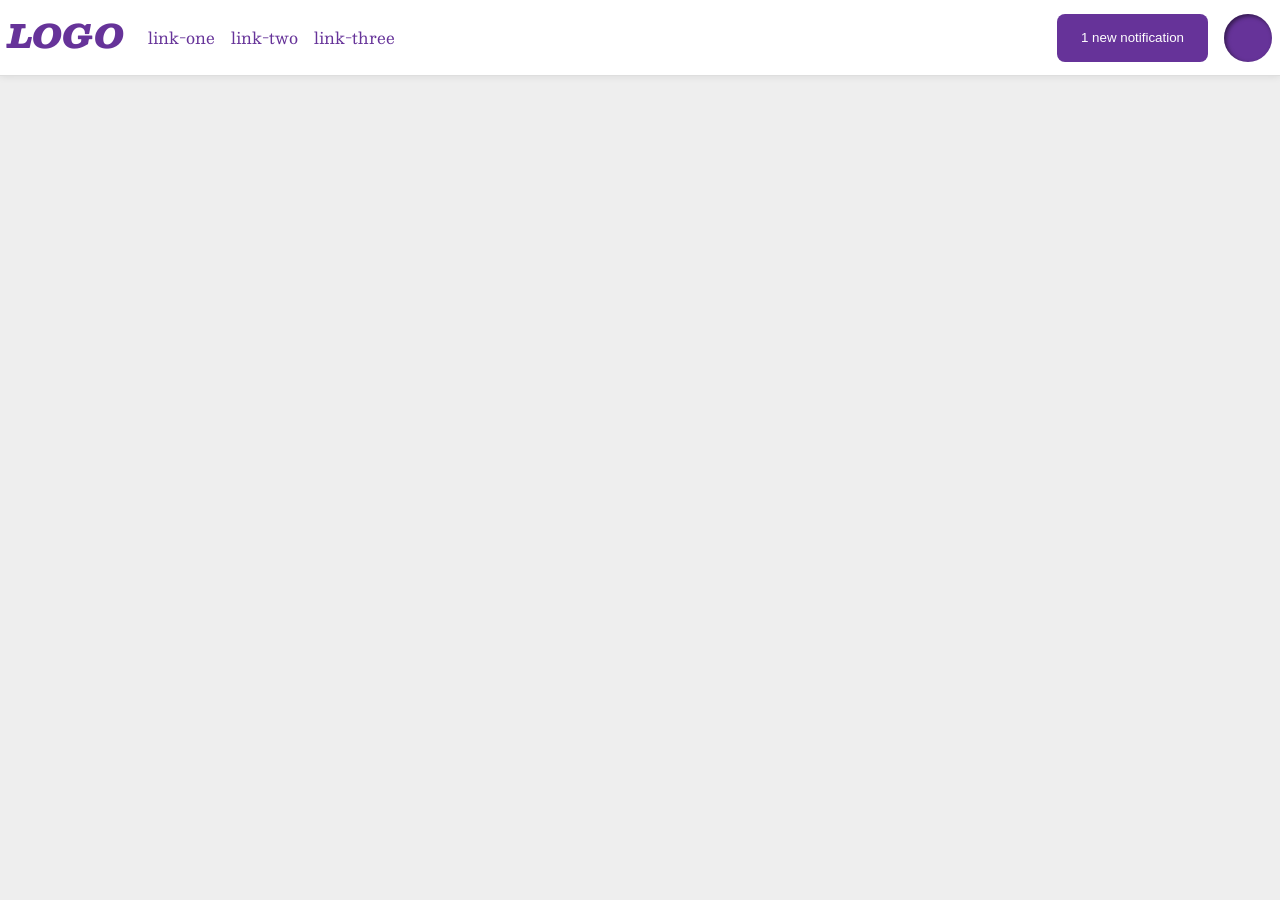
<file: flex/03-flex-header-2/index.html>
<!DOCTYPE html>
<html lang="en">

<head>
  <meta charset="UTF-8">
  <meta http-equiv="X-UA-Compatible" content="IE=edge">
  <meta name="viewport" content="width=device-width, initial-scale=1.0">
  <title>Flex Header 2</title>
  <link rel="stylesheet" href="style.css">
</head>

<body>
  <div class="header">
    <div class="left">
      <div class="logo">
        LOGO
      </div>
      <ul class="links">
        <li><a href="https://google.com">link-one</a></li>
        <li><a href="https://google.com">link-two</a></li>
        <li><a href="https://google.com">link-three</a></li>
      </ul>
    </div>
    <div class="right">
      <button class="notifications">
        1 new notification
      </button>
      <div class="profile-image"></div>
    </div>
  </div>
</body>

</html>
</file>
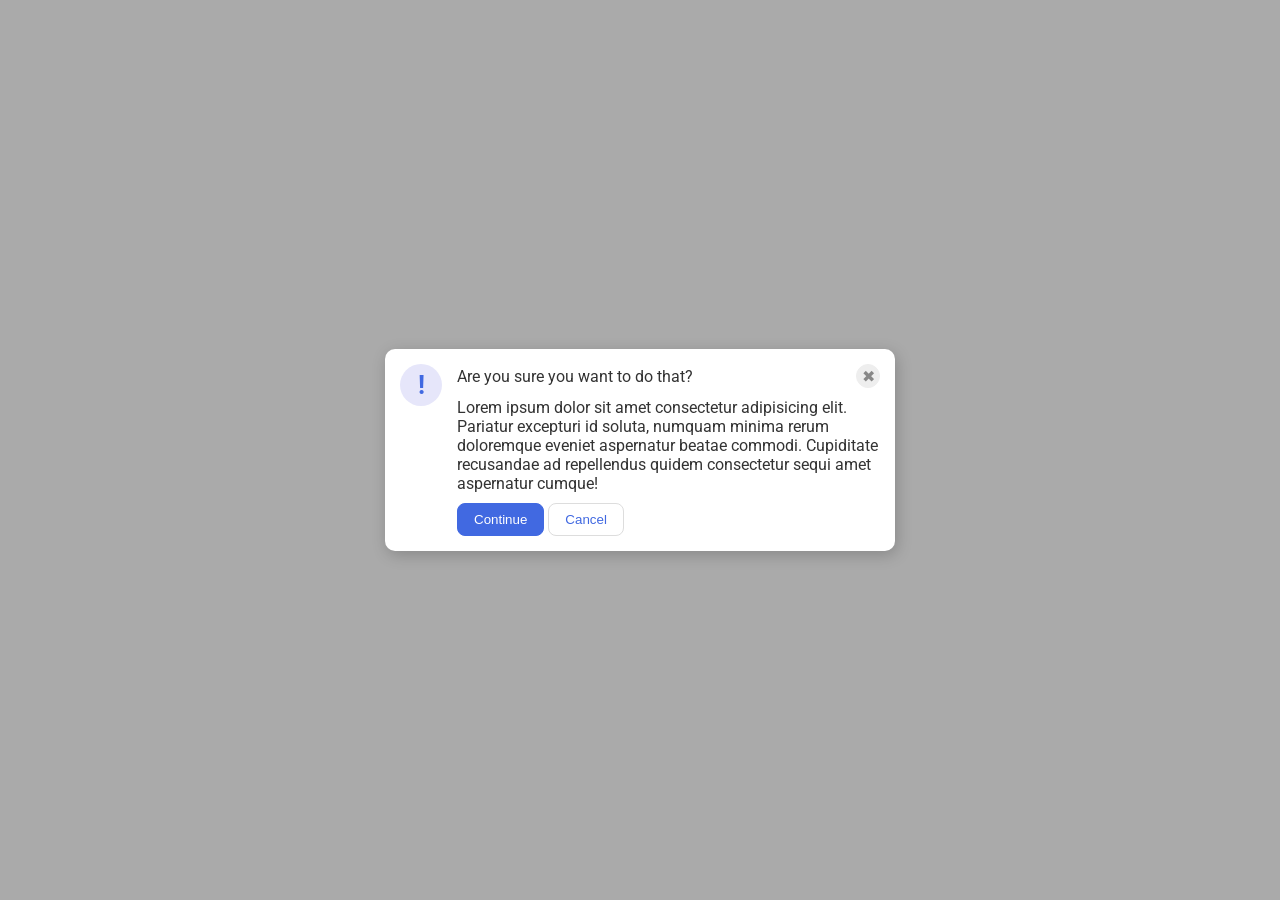
<file: flex/05-flex-modal/index.html>
<!DOCTYPE html>
<html lang="en">

<head>
  <meta charset="UTF-8">
  <meta http-equiv="X-UA-Compatible" content="IE=edge">
  <meta name="viewport" content="width=device-width, initial-scale=1.0">
  <link rel="stylesheet" href="style.css">
  <title>Modal</title>
</head>

<body>
  <div class="modal">

    <div class="left">
      <div class="icon">!</div>
    </div>

    <div class="right">
      
      <div class="line">
        <div class="header">Are you sure you want to do that?</div>
        <button class="close-button">✖</button>
      </div>

      <div class="text">Lorem ipsum dolor sit amet consectetur adipisicing elit. Pariatur excepturi id soluta, numquam
        minima rerum doloremque eveniet aspernatur beatae commodi. Cupiditate recusandae ad repellendus quidem
        consectetur sequi amet aspernatur cumque!</div>
      <button class="continue">Continue</button>
      <button class="cancel">Cancel</button>
    </div>

  </div>
</body>

</html>
</file>
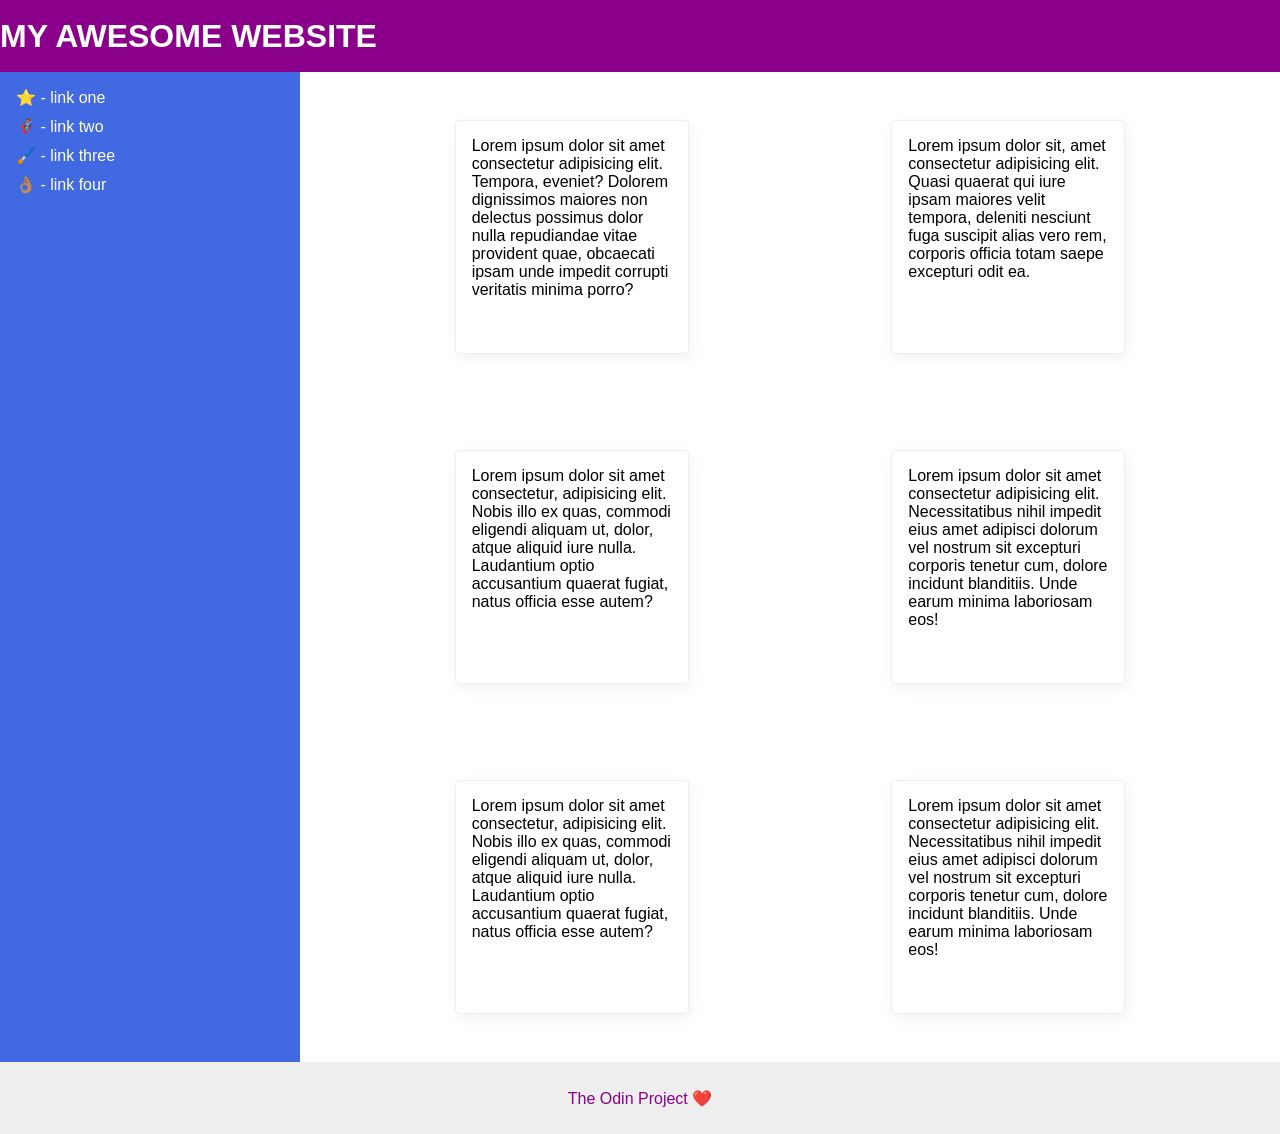
<file: flex/07-flex-layout-2/index.html>
<!DOCTYPE html>
<html lang="en">

<head>
  <meta charset="UTF-8">
  <meta http-equiv="X-UA-Compatible" content="IE=edge">
  <meta name="viewport" content="width=device-width, initial-scale=1.0">
  <title>The Holy Grail</title>
  <link rel="stylesheet" href="style.css">
</head>

<body>
  <div class="header">
    MY AWESOME WEBSITE
  </div>
  <div class="content">
    <div class="sidebar">
      <ul>
        <li><a href="#">⭐ - link one</a></li>
        <li><a href="#">🦸🏽‍♂️ - link two</a></li>
        <li><a href="#">🖌️ - link three</a></li>
        <li><a href="#">👌🏽 - link four</a></li>
      </ul>
    </div>
    <div class="info">
      <div class="card">Lorem ipsum dolor sit amet consectetur adipisicing elit. Tempora, eveniet? Dolorem dignissimos
        maiores non delectus possimus dolor nulla repudiandae vitae provident quae, obcaecati ipsam unde impedit
        corrupti
        veritatis minima porro?</div>
      <div class="card">Lorem ipsum dolor sit, amet consectetur adipisicing elit. Quasi quaerat qui iure ipsam maiores
        velit tempora, deleniti nesciunt fuga suscipit alias vero rem, corporis officia totam saepe excepturi odit ea.
      </div>
      <div class="card">Lorem ipsum dolor sit amet consectetur, adipisicing elit. Nobis illo ex quas, commodi eligendi
        aliquam ut, dolor, atque aliquid iure nulla. Laudantium optio accusantium quaerat fugiat, natus officia esse
        autem?</div>
      <div class="card">Lorem ipsum dolor sit amet consectetur adipisicing elit. Necessitatibus nihil impedit eius amet
        adipisci dolorum vel nostrum sit excepturi corporis tenetur cum, dolore incidunt blanditiis. Unde earum minima
        laboriosam eos!</div>
      <div class="card">Lorem ipsum dolor sit amet consectetur, adipisicing elit. Nobis illo ex quas, commodi eligendi
        aliquam ut, dolor, atque aliquid iure nulla. Laudantium optio accusantium quaerat fugiat, natus officia esse
        autem?</div>
      <div class="card">Lorem ipsum dolor sit amet consectetur adipisicing elit. Necessitatibus nihil impedit eius amet
        adipisci dolorum vel nostrum sit excepturi corporis tenetur cum, dolore incidunt blanditiis. Unde earum minima
        laboriosam eos!</div>
    </div>
  </div>
  <div class="footer">
    The Odin Project ❤️
  </div>
</body>

</html>
</file>
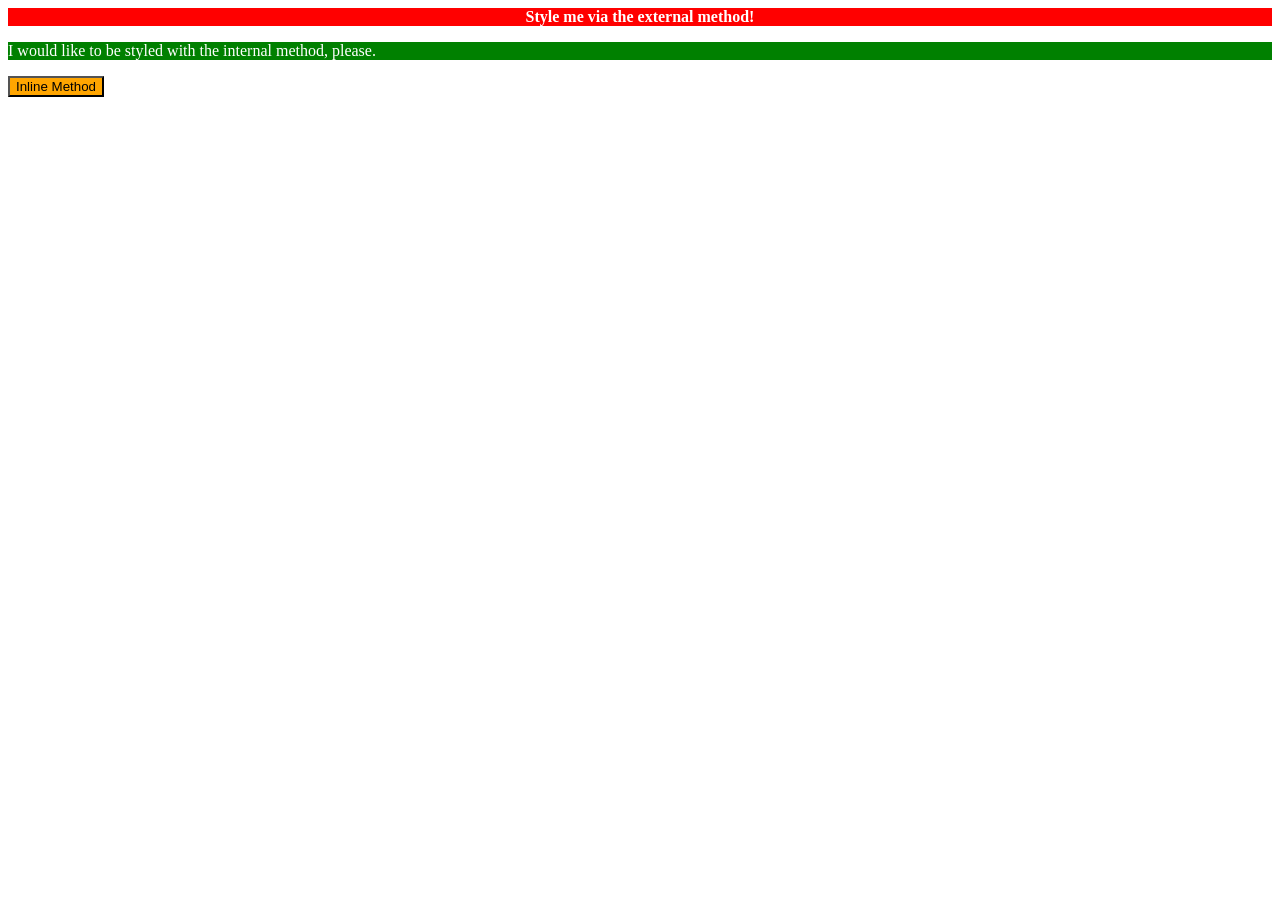
<file: foundations/01-css-methods/index.html>
<!DOCTYPE html>
<html lang="en">
  <head>
    <style>
      p{
        background-color: green;
        color: white;
        font-size: 18;
      }
    </style>
    <link href="./styles.css" rel="stylesheet">
    <meta charset="UTF-8">
    <meta http-equiv="X-UA-Compatible" content="IE=edge">
    <meta name="viewport" content="width=device-width, initial-scale=1.0">
    <title>Methods for Adding CSS</title>
  </head>
  <body>
    <div>Style me via the external method!</div>
    <p>I would like to be styled with the internal method, please.</p>
    <button style="background: orange; font-size: 18;">Inline Method</button>
  </body>
</html>
</file>
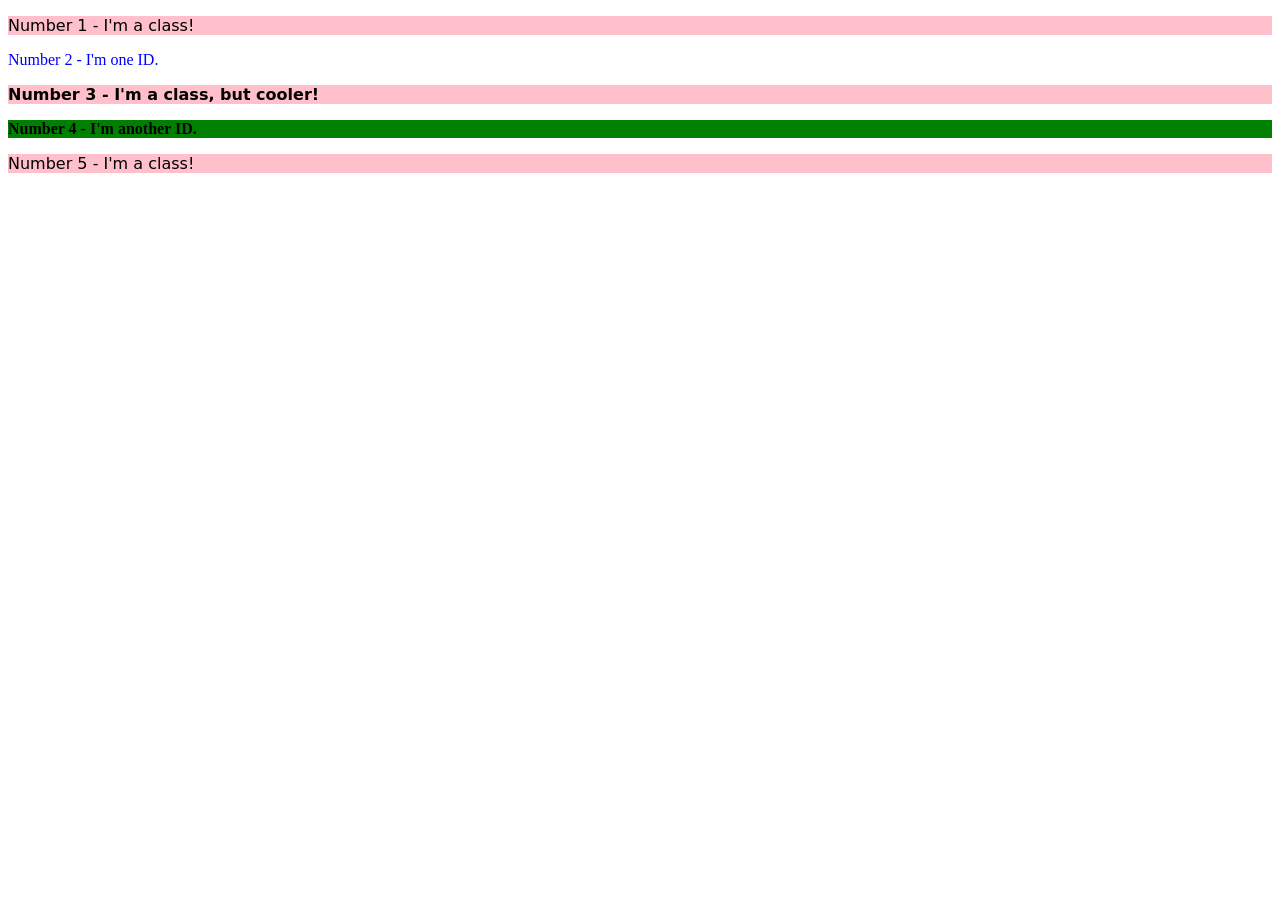
<file: foundations/02-class-id-selectors/index.html>
<!DOCTYPE html>
<html lang="en">
  <head>
    <meta charset="UTF-8">
    <meta http-equiv="X-UA-Compatible" content="IE=edge">
    <meta name="viewport" content="width=device-width, initial-scale=1.0">
    <title>Class and ID Selectors</title>
    <link rel="stylesheet" href="style.css">
  </head>
  <body>
    <p class="odd">Number 1 - I'm a class!</p>
    <div id="second">Number 2 - I'm one ID.</div>
    <p class="odd bold">Number 3 - I'm a class, but cooler!</p>
    <div id="fourth">Number 4 - I'm another ID.</div>
    <p class="odd">Number 5 - I'm a class!</p>
  </body>
</html>
</file>
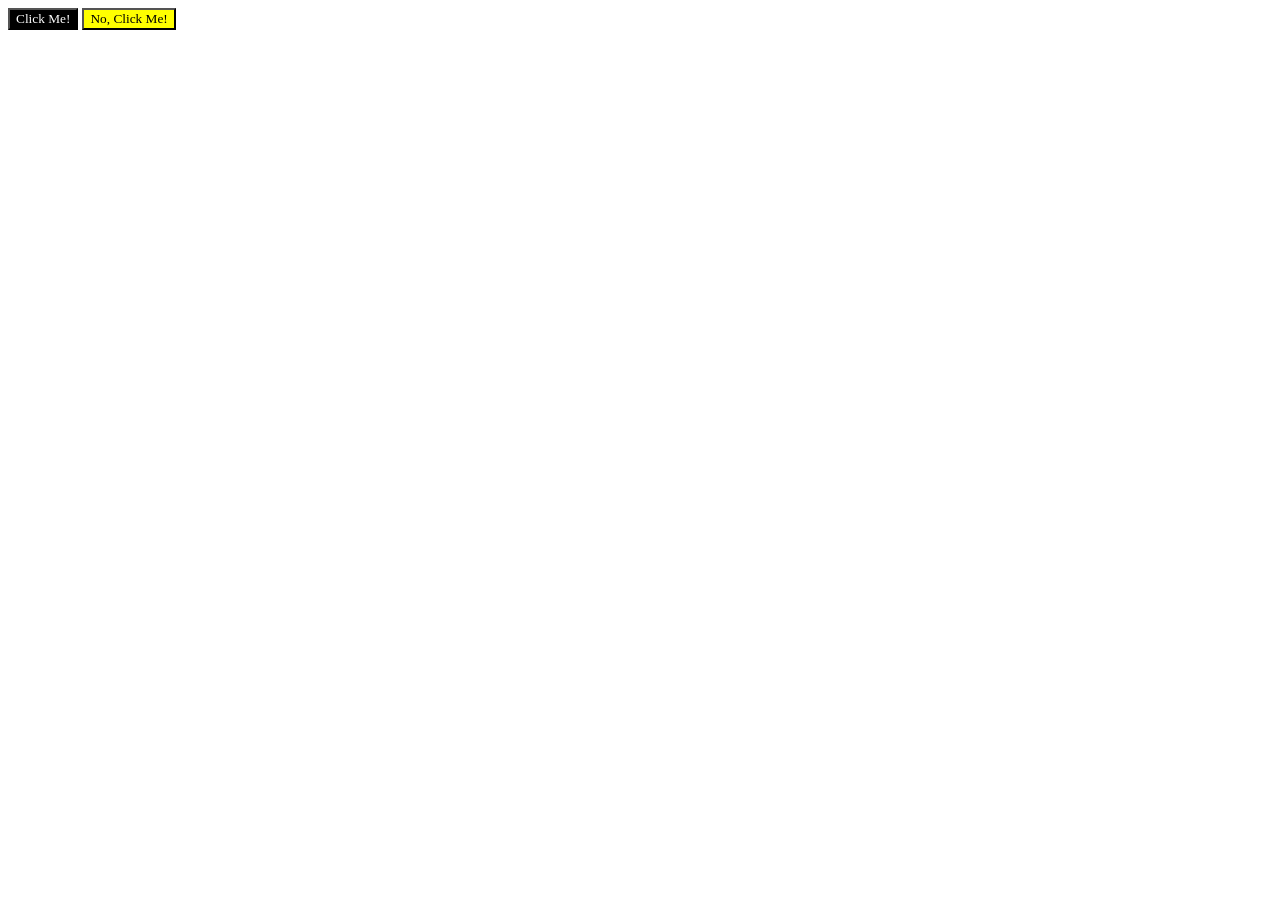
<file: foundations/03-grouping-selectors/index.html>
<!DOCTYPE html>
<html lang="en">
  <head>
    <meta charset="UTF-8">
    <meta http-equiv="X-UA-Compatible" content="IE=edge">
    <meta name="viewport" content="width=device-width, initial-scale=1.0">
    <title>Grouping Selectors</title>
    <link rel="stylesheet" href="style.css">
  </head>
  <body>
    <button id="first">Click Me!</button>
    <button id="second">No, Click Me!</button>
  </body>
</html>
</file>
<file: flex/03-flex-header-2/style.css>
/* this is some magical font-importing.  
you'll learn about it later. */
@import url('https://fonts.googleapis.com/css2?family=Besley:ital,wght@0,400;1,900&display=swap');

body {
  margin: 0;
  background: #eee;
  font-family: Besley, serif;
}

.header {
  background: white;
  border-bottom: 1px solid hsl(0, 0%, 87%);
  box-shadow: 0 0 8px rgba(0,0,0,.1);
  display: flex;
  align-items: center;
  justify-content: space-between;

}

.profile-image {
  background: rebeccapurple;
  box-shadow: inset 2px 2px 4px rgba(0,0,0,.5);
  border-radius: 50%;
  width: 48px;
  height: 48px;
}

.left{
  display: flex;
  padding: 8px;
  justify-content: flex-start;
}

.right{
  display: flex;
  justify-content: flex-end;
  margin: 8px;
}

.right, .left{
  gap: 16px;
}

.logo {
  color: rebeccapurple;
  font-size: 32px;
  font-weight: 900;
  font-style: italic;
}

button {
  border: none;
  border-radius: 8px;
  background: rebeccapurple;
  color: white;
  padding: 8px 24px;
}

a {
  /* this removes the line under our links */
  text-decoration: none;
  color: rebeccapurple;
  margin: 8px;
}

ul {
  list-style-type: none;
  display: flex;
  padding-inline-start: 0px;
}
</file>
<file: flex/05-flex-modal/style.css>
@import url('https://fonts.googleapis.com/css2?family=Roboto:wght@400;700&display=swap');

html, body {
  height: 100%;
}

body {
  font-family: Roboto, sans-serif;
  margin: 0;
  background: #aaa;
  color: #333;
  /* I'll give you this one for free lol */
  display: flex;
  align-items: center;
  justify-content: center;
}

.modal {
  background: white;
  width: 480px;
  border-radius: 10px;
  box-shadow: 2px 4px 16px rgba(0,0,0,.2);
  padding: 15px;
  display: flex;
  gap: 15px;
}

.icon {
  color: royalblue;
  font-size: 26px;
  font-weight: 700;
  background: lavender;
  width: 42px;
  height: 42px;
  border-radius: 50%;
  display: flex;
  align-items: center;
  justify-content: center;
}

.close-button {
  background: #eee;
  border-radius: 50%;
  color: #888;
  font-weight: 400;
  font-size: 16px;
  height: 24px;
  width: 24px;
  display: flex;
  align-items: center;
  justify-content: center;
  border: 1px solid #eee;
  padding: 0;
}

button {
  cursor: pointer;
  padding: 8px 16px;
  border-radius: 8px;
}

button.continue {
  background: royalblue;
  border: 1px solid royalblue;
  color: white;
}

button.cancel {
  background: white;
  border: 1px solid #ddd;
  color: royalblue;
}

.line{
  display: flex;
  justify-content: space-between;
  align-items: center;
}

.text{
  margin: 10px 0px;
}
</file>
<file: flex/07-flex-layout-2/style.css>
body {
  font-family: -apple-system, BlinkMacSystemFont, 'Segoe UI', Roboto, Oxygen, Ubuntu, Cantarell, 'Open Sans', 'Helvetica Neue', sans-serif;
  margin: 0;
  min-height: 100vh;
  display: flex;
  flex-direction: column;
}

.header {
  height: 72px;
  background: darkmagenta;
  color: white;
  font-size: 32px;
  font-weight: 900;
  display: flex;
  align-items: center;
}

.footer {
  height: 72px;
  background: #eee;
  color: darkmagenta;
  display: flex;
  justify-content: center;
  align-items: center;
}

.card {
  border: 1px solid #eee;
  box-shadow: 2px 4px 16px rgba(0,0,0,.06);
  border-radius: 4px;
  width: 200px;
  height: 200px;
  flex:0 0 auto;
  margin: 48px;
  padding: 16px;
}

.content{
  display: flex;
  flex: 1;
}

.info{
  display: flex;
  justify-content: space-evenly;
  flex-wrap: wrap;

}

.sidebar {
  width: 300px;
  background: royalblue;
  box-sizing: border-box;
  flex: 0 0 auto;
  padding: 16px;
}

a:link { 
  text-decoration: none; 
  color: white;
} 

ul {
  list-style-type: none;
  margin: 0;
  padding: 0;
}

li {
  margin-bottom: 10px;
}
</file>
<file: foundations/01-css-methods/styles.css>
div{
    background-color: red;
    font-size: 32;
    color:white;
    text-align: center;
    font-weight: bold;
}
</file>
<file: foundations/02-class-id-selectors/style.css>
.odd{
    background-color: pink;
    font-family: Verdana, DejaVu Sans, sans-serif;
    
}

.bold{
    font-weight: bold;
}

#second {
    color: blue;
    font-size: 36;
}

#fourth {
    background-color: green;
    font-weight: bold;
}
</file>
<file: foundations/03-grouping-selectors/style.css>
button {
    font-size: 28;
    font-family: Helvertica, Times New Roman, sans-serif;
}

#first{
    background-color: black;
    color: white;
}

#second{
    background-color: yellow;
}
</file>
